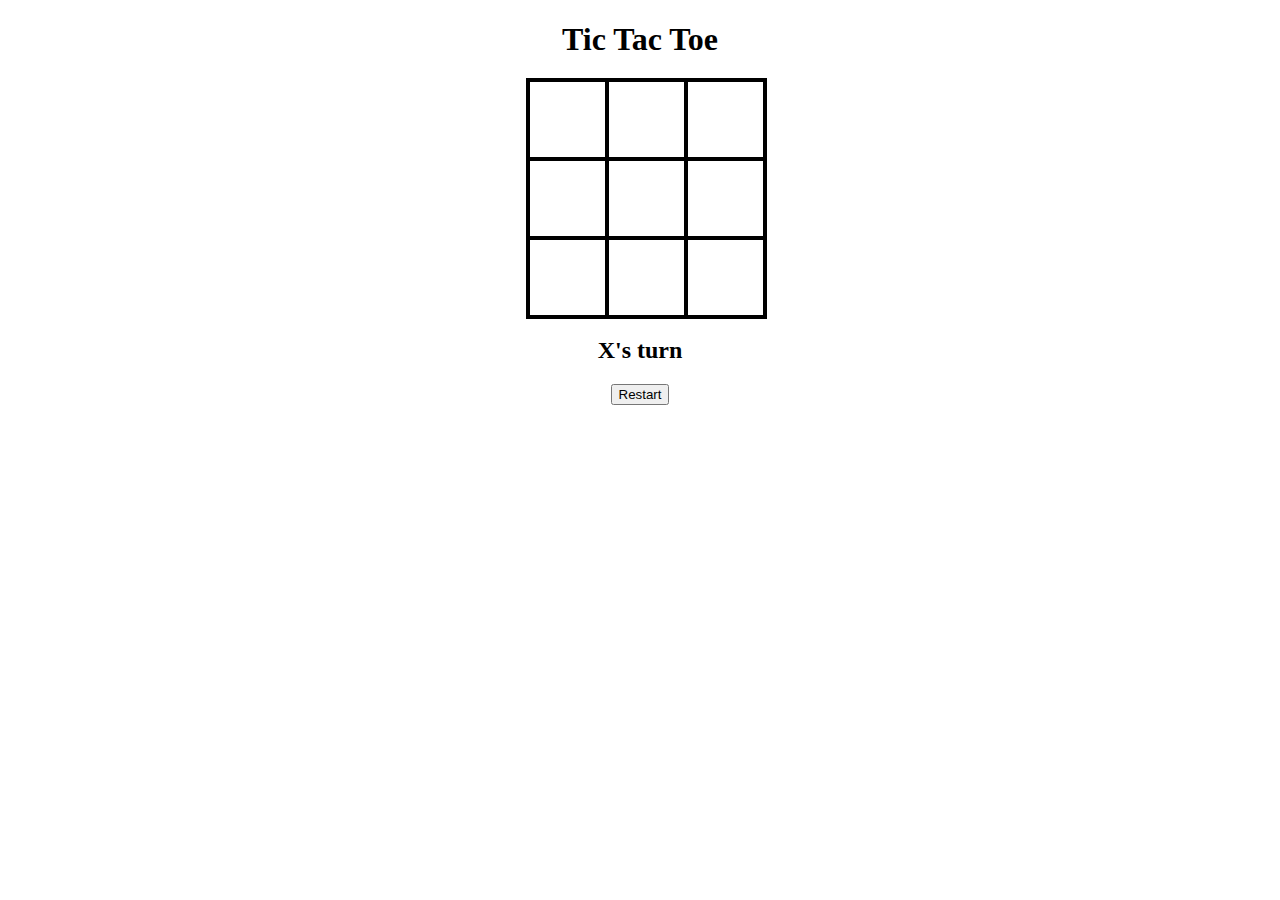
<file: Tic Tac Toe/index.html>
<!DOCTYPE html>
<html lang="en">
  <head>
    <meta charset="UTF-8" />
    <meta name="viewport" content="width=device-width, initial-scale=1.0" />
    <title>Document</title>
    <link rel="stylesheet" href="style.css" />
  </head>
  <body>
    <div id="gameContainer">
      <h1>Tic Tac Toe</h1>
      <div id="cellContainer">
        <div cellIndex="0" class="cell"></div>
        <div cellIndex="1" class="cell"></div>
        <div cellIndex="2" class="cell"></div>
        <div cellIndex="3" class="cell"></div>
        <div cellIndex="4" class="cell"></div>
        <div cellIndex="5" class="cell"></div>
        <div cellIndex="6" class="cell"></div>
        <div cellIndex="7" class="cell"></div>
        <div cellIndex="8" class="cell"></div>
      </div>
      <h2 id="statusText"></h2>
      <button id="restartBtn">Restart</button>
    </div>
    <script src="index.js"></script>
  </body>
</html>
</file>
<file: Tic Tac Toe/style.css>
.cell {
  width: 75px;
  height: 75px;
  border: 2px solid;
  box-shadow: 0 0 0 2px;
  line-height: 65px;
  font-size: 50px;
  cursor: pointer;
}

#gameContainer {
  font-family: "Permanent Marker", cursive;
  text-align: center;
}

#cellContainer {
  display: grid;
  grid-template-columns: repeat(3, auto);
  width: 225px;
  margin: auto;
}
</file>
